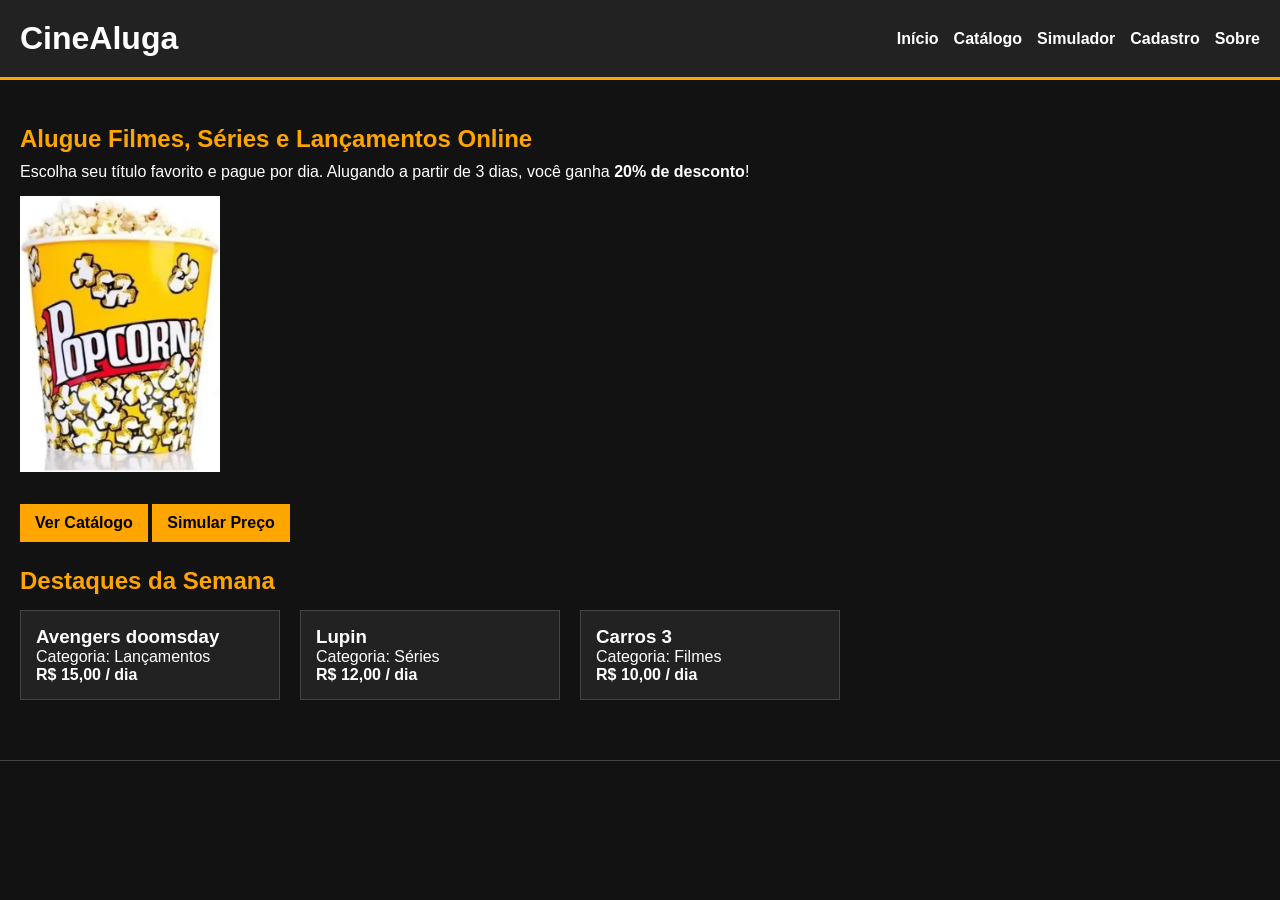
<file: index.html>
<!DOCTYPE html>
<html lang="pt-BR">
<head>
  <meta charset="UTF-8">
  <meta name="viewport" content="width=device-width, initial-scale=1.0">
  <title>CineAluga - Início</title>
  <link rel="stylesheet" href="style.css">
</head>
<body>
  <header>
    <h1>CineAluga</h1>
    <nav>
      <a href="index.html">Início</a>
      <a href="catalogo.html">Catálogo</a>
      <a href="simulador.html">Simulador</a>
      <a href="cadastro.html">Cadastro</a>
      <a href="sobre.html">Sobre</a>
    </nav>
  </header>

  <main>
    <section class="banner">
      <h2>Alugue Filmes, Séries e Lançamentos Online</h2>
      <p>Escolha seu título favorito e pague por dia. Alugando a partir de 3 dias, você ganha <strong>20% de desconto</strong>!</p>
      <img src="capa.jpg" alt="Imagem ilustrativa de cinema">
      <br><br>
      <a href="catalogo.html" class="btn">Ver Catálogo</a>
      <a href="simulador.html" class="btn">Simular Preço</a>
    </section>
    <section>
      <h2>Destaques da Semana</h2>
      <div class="grade">
        <article class="card">
          <h3>Avengers doomsday</h3>
          <p>Categoria: Lançamentos</p>
          <p><strong>R$ 15,00 / dia</strong></p>
        </article>
        <article class="card">
          <h3>Lupin</h3>
          <p>Categoria: Séries</p>
          <p><strong>R$ 12,00 / dia</strong></p>
        </article>
        <article class="card">
          <h3>Carros 3</h3>
          <p>Categoria: Filmes</p>
          <p><strong>R$ 10,00 / dia</strong></p>
        </article>
      </div>
    </section>
  </main>

  <footer>
  </footer>
  <script src="script.js"></script>
</body>
</html>
</file>
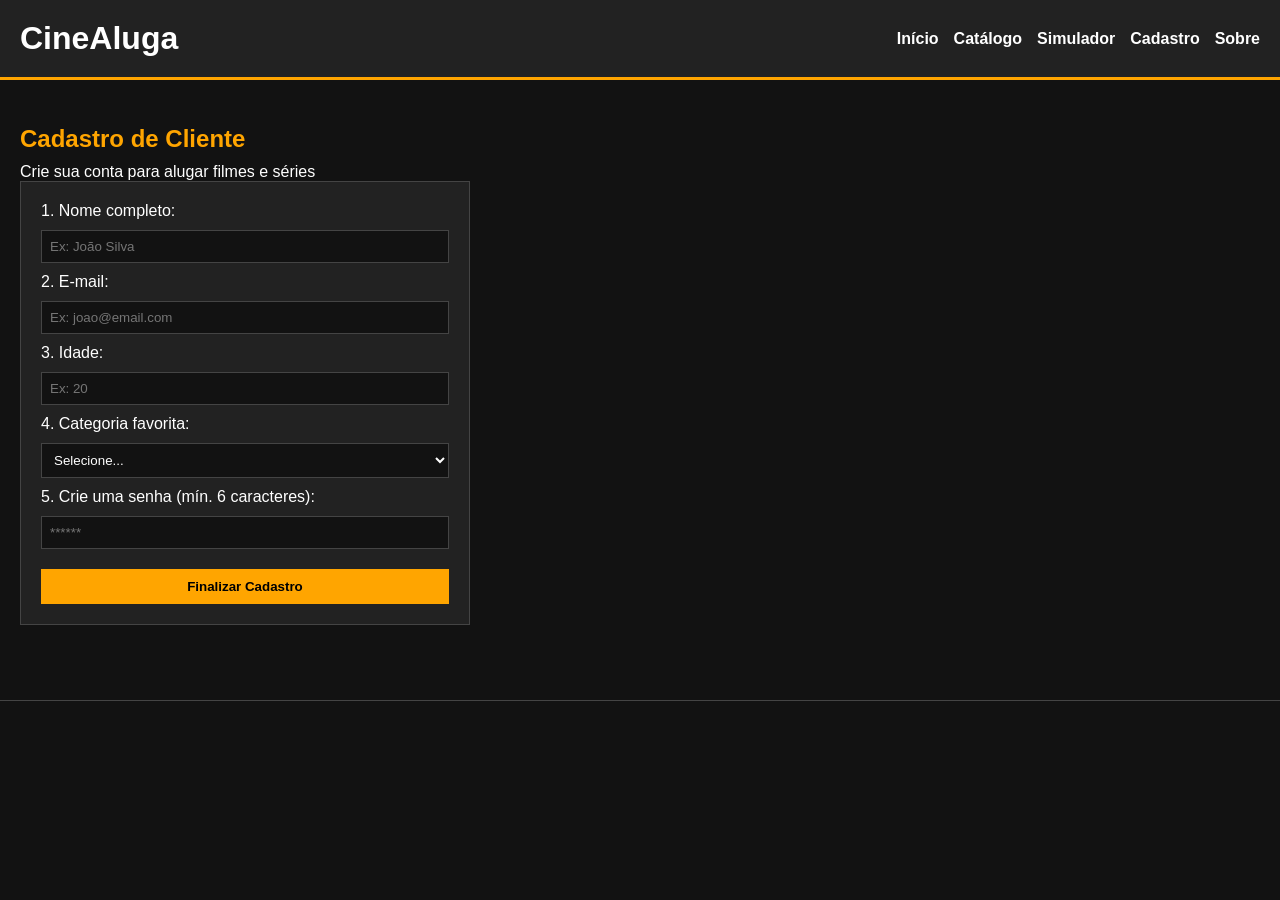
<file: cadastro.html>
<!DOCTYPE html>
<html lang="pt-BR">
<head>
  <meta charset="UTF-8">
  <meta name="viewport" content="width=device-width, initial-scale=1.0">
  <title>CineAluga -- Cadastro</title>
  <link rel="stylesheet" href="style.css">
</head>
<body>
  <header>
    <h1>CineAluga</h1>
    <nav>
      <a href="index.html">Início</a>
      <a href="catalogo.html">Catálogo</a>
      <a href="simulador.html">Simulador</a>
      <a href="cadastro.html">Cadastro</a>
      <a href="sobre.html">Sobre</a>
    </nav>
  </header>

  <main>
    <h2>Cadastro de Cliente</h2>
    <p>Crie sua conta para alugar filmes e séries</p>

    <form id="form-cadastro" class="formulario">
      <label for="nome">1. Nome completo:</label>
      <input type="text" id="nome" placeholder="Ex: João Silva">

      <label for="email">2. E-mail:</label>
      <input type="email" id="email" placeholder="Ex: joao@email.com">

      <label for="idade">3. Idade:</label>
      <input type="number" id="idade" placeholder="Ex: 20">

      <label for="categoria-fav">4. Categoria favorita:</label>
      <select id="categoria-fav">
        <option value="">Selecione...</option>
        <option value="Filmes">Filmes</option>
        <option value="Séries">Séries</option>
        <option value="Lançamentos">Lançamentos</option>
      </select>

      <label for="senha">5. Crie uma senha (mín. 6 caracteres):</label>
      <input type="password" id="senha" placeholder="******">

      <button type="submit">Finalizar Cadastro</button>
    </form>

    <div id="mensagem-cadastro" class="caixa-resultado"></div>
  </main>

  <footer>

  </footer>
  <script src="script.js"></script>
</body>
</html>
</file>
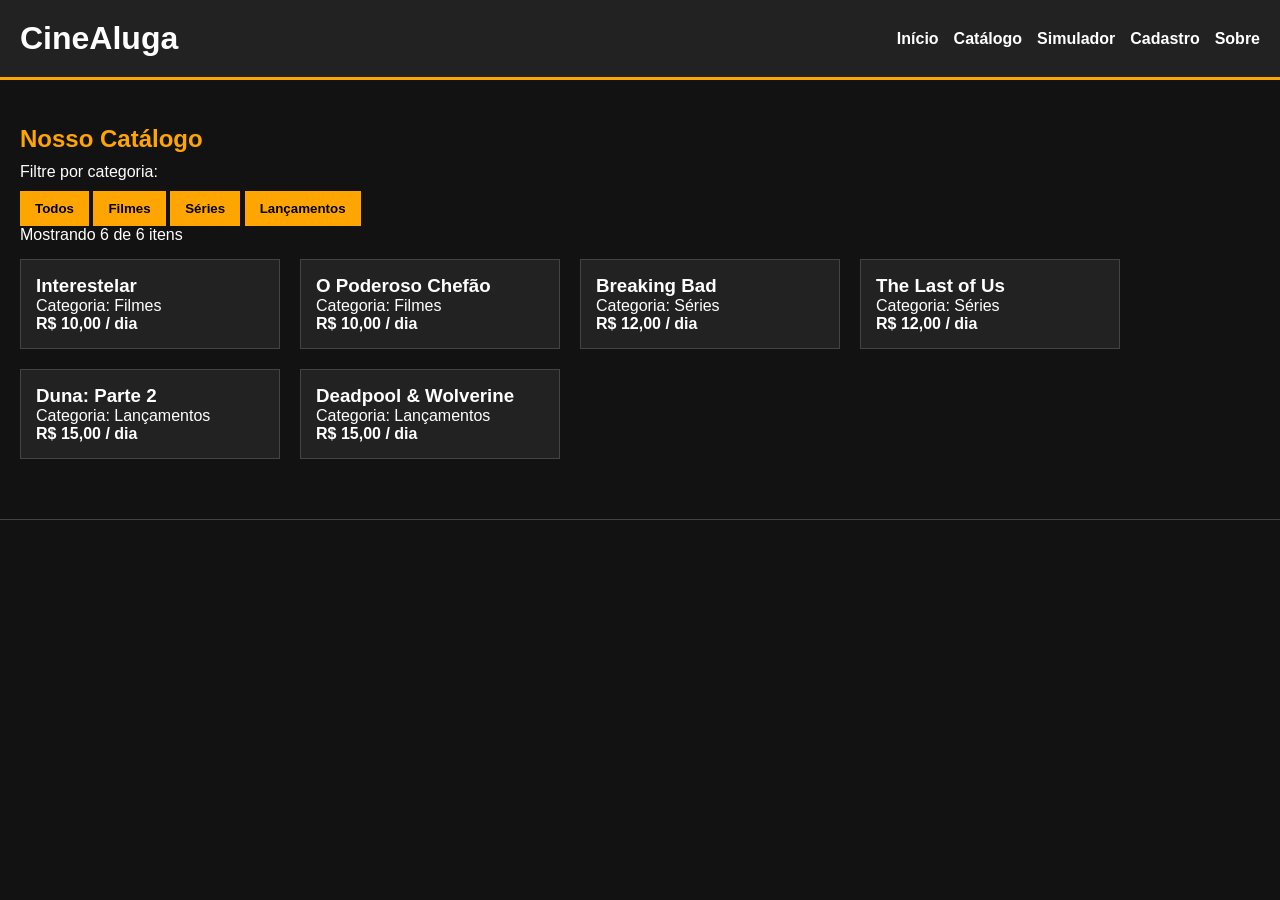
<file: catalogo.html>
<!DOCTYPE html>
<html lang="pt-BR">
<head>
  <meta charset="UTF-8">
  <meta name="viewport" content="width=device-width, initial-scale=1.0">
  <title>CineAluga -- Catálogo</title>
  <link rel="stylesheet" href="style.css">
</head>
<body>
  <header>
    <h1>CineAluga</h1>
    <nav>
      <a href="index.html">Início</a>
      <a href="catalogo.html">Catálogo</a>
      <a href="simulador.html">Simulador</a>
      <a href="cadastro.html">Cadastro</a>
      <a href="sobre.html">Sobre</a>
    </nav>
  </header>

  <main>
    <h2>Nosso Catálogo</h2>
    <p>Filtre por categoria:</p>

    <div class="filtros">
      <button onclick="filtrarCatalogo('Todos')">Todos</button>
      <button onclick="filtrarCatalogo('Filmes')">Filmes</button>
      <button onclick="filtrarCatalogo('Séries')">Séries</button>
      <button onclick="filtrarCatalogo('Lançamentos')">Lançamentos</button>
    </div>


    <p id="contador" class="destaque-texto"></p>

    
    <div id="lista-catalogo" class="grade"></div>
  </main>

  <footer>

  </footer>
  <script src="script.js"></script>
</body>
</html>
</file>
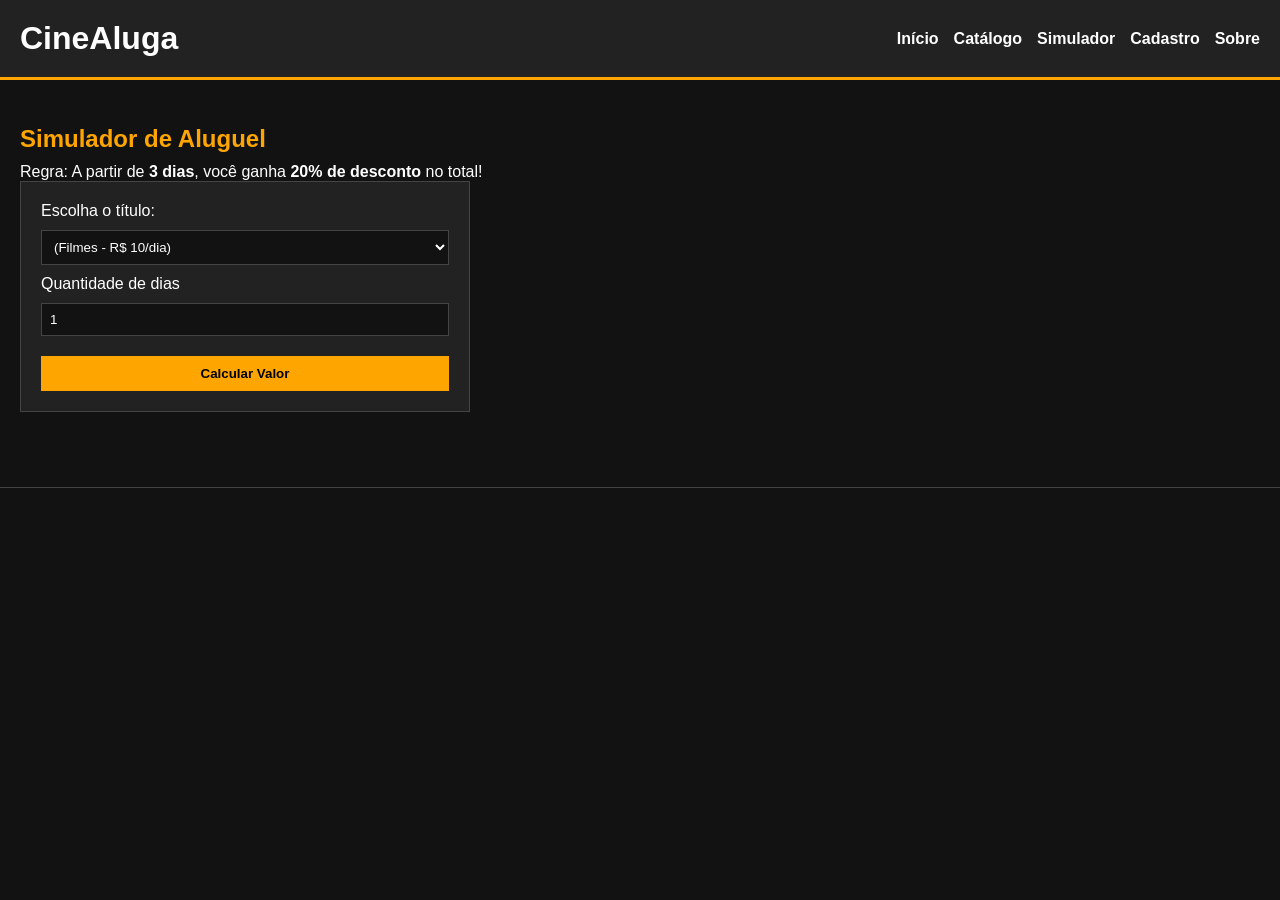
<file: simulador.html>
<!DOCTYPE html>
<html lang="pt-BR">
<head>
  <meta charset="UTF-8">
  <meta name="viewport" content="width=device-width, initial-scale=1.0">
  <title>CineAluga - Simulador</title>
  <link rel="stylesheet" href="style.css">
</head>
<body>
  <header>
    <h1>CineAluga</h1>
    <nav>
      <a href="index.html">Início</a>
      <a href="catalogo.html">Catálogo</a>
      <a href="simulador.html">Simulador</a>
      <a href="cadastro.html">Cadastro</a>
      <a href="sobre.html">Sobre</a>
    </nav>
  </header>

  <main>
    <h2>Simulador de Aluguel</h2>
    <p>Regra: A partir de <strong>3 dias</strong>, você ganha <strong>20% de desconto</strong> no total!</p>

    <form id="form-simulador" class="formulario" onsubmit="calcularAluguel(event)">
      <label for="item-select">Escolha o título:</label>
      <select id="item-select">
        <option value="10"> (Filmes - R$ 10/dia)</option>
        <option value="10">Terrifier (Filmes - R$ 10/dia)</option>
        <option value="12">Breaking Bad (Séries - R$ 12/dia)</option>
        <option value="12">Lupin (Séries - R$ 12/dia)</option>
        <option value="15">Avengers Doomsday (Lançamentos - R$ 15/dia)</option>
        <option value="15">Shrek (25º aniversário)  (Lançamentos - R$ 15/dia)</option>
      </select>

      <label for="dias-input">Quantidade de dias</label>
      <input type="number" id="dias-input" value="1" min="1">

      <button type="submit">Calcular Valor</button>
    </form>

    <div id="resultado-simulador" class="caixa-resultado"></div>
  </main>

  <footer>

  </footer>
  <script src="script.js"></script>
</body>
</html>
</file>
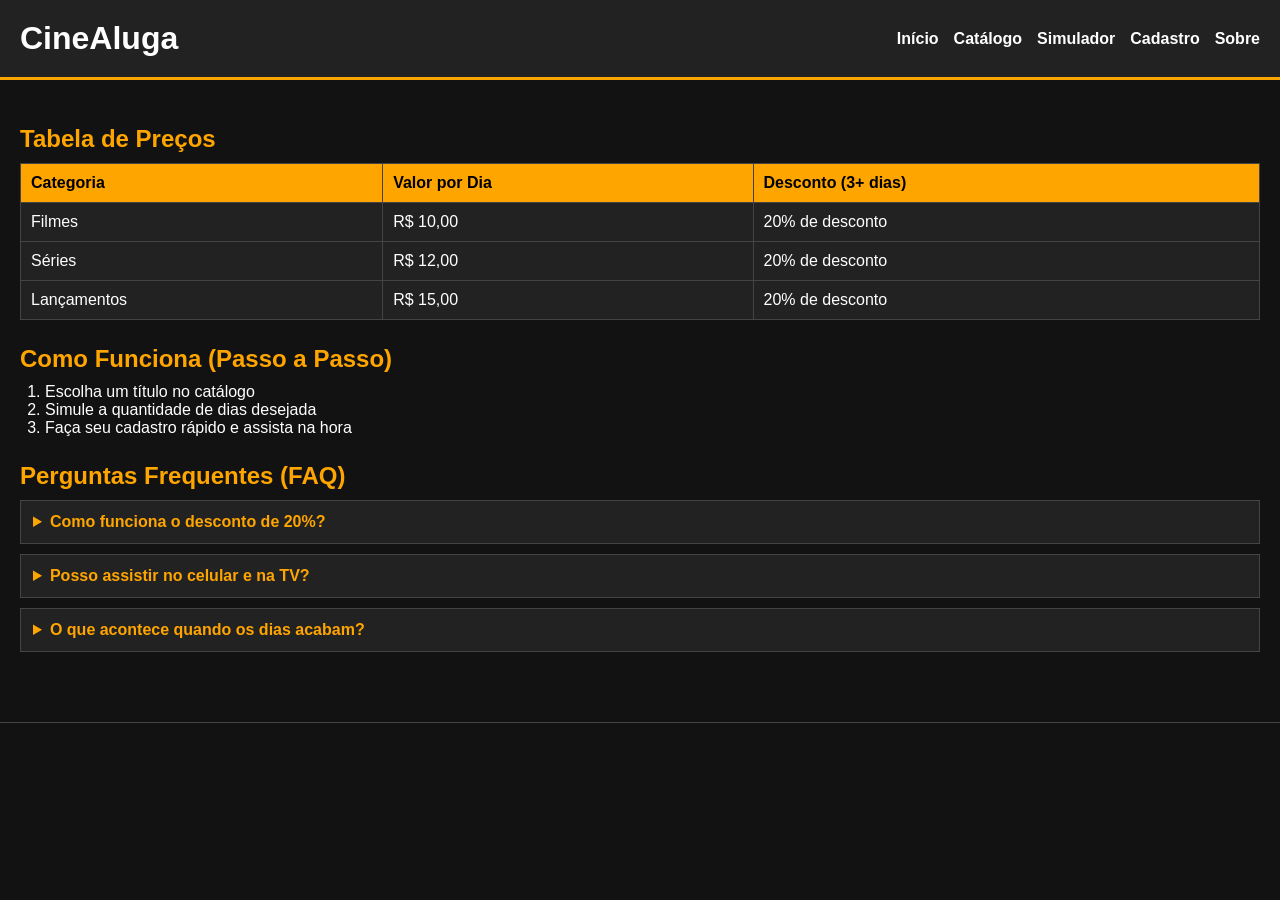
<file: sobre.html>
<!DOCTYPE html>
<html lang="pt-BR">
<head>
  <meta charset="UTF-8">
  <meta name="viewport" content="width=device-width, initial-scale=1.0">
  <title>CineAluga - Sobre e Dúvidas</title>
  <link rel="stylesheet" href="style.css">
</head>
<body>
  <header>
    <h1>CineAluga</h1>
    <nav>
      <a href="index.html">Início</a>
      <a href="catalogo.html">Catálogo</a>
      <a href="simulador.html">Simulador</a>
      <a href="cadastro.html">Cadastro</a>
      <a href="sobre.html">Sobre</a>
    </nav>
  </header>

  <main>
    <h2>Tabela de Preços</h2>
    <table>
      <thead>
        <tr>
          <th>Categoria</th>
          <th>Valor por Dia</th>
          <th>Desconto (3+ dias)</th>
        </tr>
      </thead>
      <tbody>
        <tr>
          <td>Filmes</td>
          <td>R$ 10,00</td>
          <td>20% de desconto</td>
        </tr>
        <tr>
          <td>Séries</td>
          <td>R$ 12,00</td>
          <td>20% de desconto</td>
        </tr>
        <tr>
          <td>Lançamentos</td>
          <td>R$ 15,00</td>
          <td>20% de desconto</td>
        </tr>
      </tbody>
    </table>

    <h2>Como Funciona (Passo a Passo)</h2>
    <ol>
      <li>Escolha um título no catálogo</li>
      <li>Simule a quantidade de dias desejada</li>
      <li>Faça seu cadastro rápido e assista na hora</li>
    </ol>

    <h2>Perguntas Frequentes (FAQ)</h2>
    <details>
      <summary>Como funciona o desconto de 20%?</summary>
      <p>Sempre que você escolhe 3 dias ou mais de aluguel para um título, o sistema aplica 20% de desconto no valor total</p>
    </details>

    <details>
      <summary>Posso assistir no celular e na TV?</summary>
      <p>Sim, O acesso é liberado na sua conta para qualquer dispositivo conectado à internet</p>
    </details>

    <details>
      <summary>O que acontece quando os dias acabam?</summary>
      <p>O acesso ao título expira automaticamente, sem cobranças ou multas.</p>
    </details>
  </main>

  <footer>

  </footer>
  <script src="script.js"></script>
</body>
</html>
</file>
<file: style.css>
:root {
  --fundo: #121212;
  --caixa: #222222;
  --destaque: orange;
  --texto: white;
  --borda: #444444;
}

* {
  box-sizing: border-box;
  margin: 0;
  padding: 0;
  font-family: Arial, sans-serif;
}

body {
  background-color: var(--fundo);
  color: var(--texto);
}

header {
  background-color: var(--caixa);
  padding: 20px;
  display: flex;
  justify-content: space-between;
  align-items: center;
  border-bottom: 3px solid var(--destaque);
}

nav {
  display: flex;
  gap: 15px;
}

nav a {
  color: var(--texto);
  text-decoration: none;
  font-weight: bold;
}

nav a:hover {
  color: var(--destaque);
}

main {
  padding: 20px;
}

h2 {
  color: var(--destaque);
  margin-top: 25px;
  margin-bottom: 10px;
}

img {
  width: 200px;
  margin-top: 15px;
}

.grade {
  display: flex;
  flex-wrap: wrap;
  gap: 20px;
  margin-top: 15px;
}

.card {
  background-color: var(--caixa);
  border: 1px solid var(--borda);
  padding: 15px;
  width: 260px;
}

.card:hover {
  border-color: var(--destaque);
}

button, .btn {
  background-color: var(--destaque);
  color: black;
  border: none;
  padding: 10px 15px;
  font-weight: bold;
  cursor: pointer;
  text-decoration: none;
  display: inline-block;
  margin-top: 10px;
}

button:hover, .btn:hover {
  background-color: darkorange;
}

.formulario {
  background-color: var(--caixa);
  padding: 20px;
  border: 1px solid var(--borda);
  display: flex;
  flex-direction: column;
  gap: 10px;
  max-width: 450px;
}

input, select {
  padding: 8px;
  background-color: var(--fundo);
  color: var(--texto);
  border: 1px solid var(--borda);
}

input:focus, select:focus {
  outline: 2px solid var(--destaque);
}

.caixa-resultado {
  margin-top: 15px;
  font-weight: bold;
}

table {
  width: 100%;
  border-collapse: collapse;
  margin-top: 10px;
  background-color: var(--caixa);
}

th, td {
  border: 1px solid var(--borda);
  padding: 10px;
  text-align: left;
}

th {
  background-color: var(--destaque);
  color: black;
}

ol {
  margin-left: 25px;
  margin-top: 10px;
}

details {
  background-color: var(--caixa);
  padding: 12px;
  margin-bottom: 10px;
  border: 1px solid var(--borda);
}

summary {
  cursor: pointer;
  font-weight: bold;
  color: var(--destaque);
}

footer {
  text-align: center;
  padding: 20px;
  margin-top: 40px;
  border-top: 1px solid var(--borda);
}

@media (max-width: 600px) {
  header {
    flex-direction: column;
    gap: 10px;
  }

  nav {
    flex-wrap: wrap;
    justify-content: center;
  }

  .card {
    width: 100%;
  }
}
</file>
